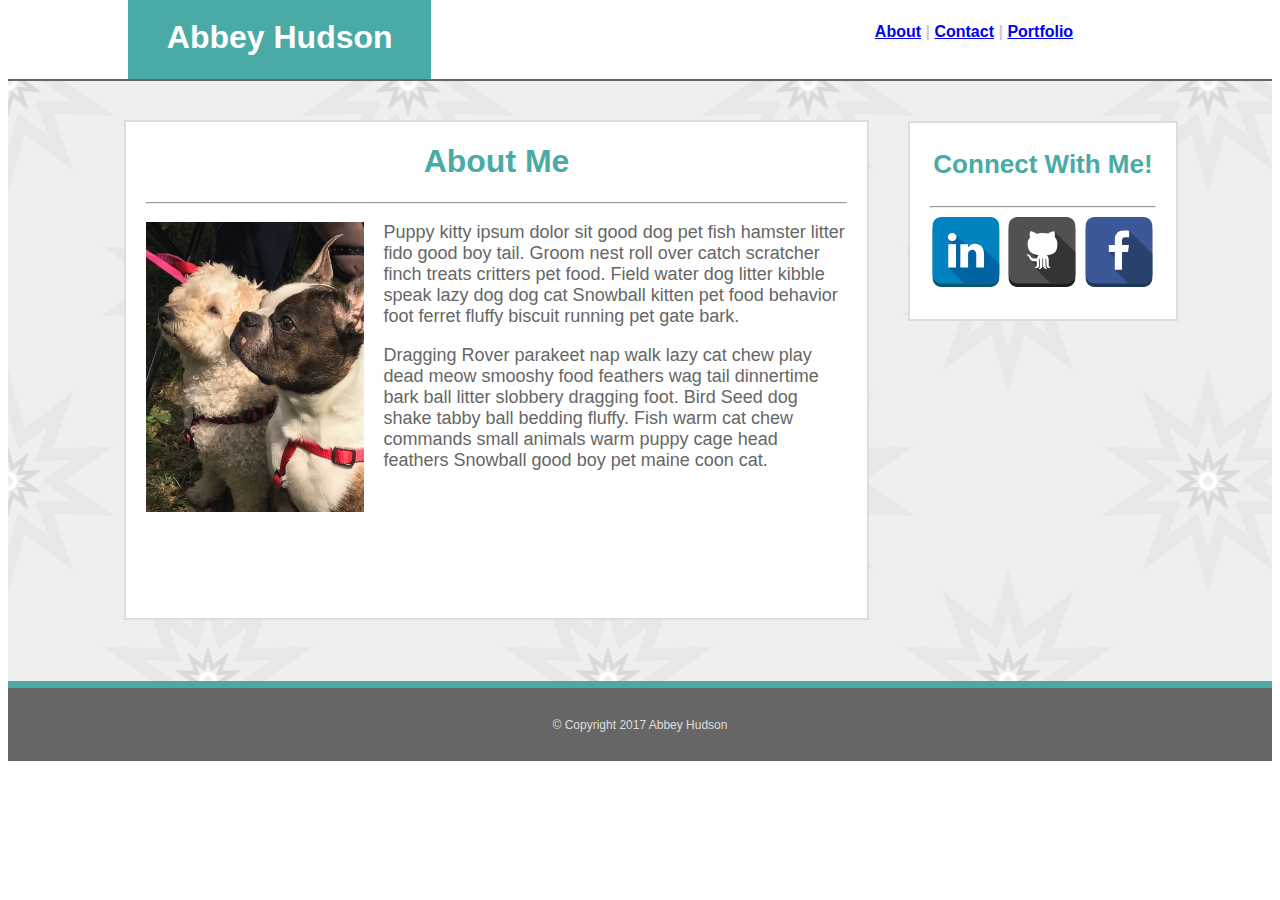
<file: index.html>
<!DOCTYPE html>
<html lang="en-us">

<head>
  <meta charset="UTF-8">
  <title>Homework-1a</title>
  <link rel="stylesheet" type="text/css" href="assets/css/style.css">
</head>

<body>

<div class="header">
	<h1 class="name">Abbey Hudson</h1>
	<h2 class="top-links">
		<a href="index.html">About</a> | 
		<a href="contact.html">Contact</a> | 
		<a href="portfolio.html">Portfolio</a>
	</h2>

</div>

<div class="middle-box">

	<div class="left-box">
		<h1 class="about-me">About Me</h1>
		<hr>

		<img class="dogs" src="assets/images/cooksnick2.jpg" alt=puppies>

		<p>Puppy kitty ipsum dolor sit good dog pet fish hamster litter fido good boy tail. Groom nest roll over catch scratcher finch treats critters pet food. Field water dog litter kibble speak lazy dog dog cat Snowball kitten pet food behavior foot ferret fluffy biscuit running pet gate bark. </p>

		<p>Dragging Rover parakeet nap walk lazy cat chew play dead meow smooshy food feathers wag tail dinnertime bark ball litter slobbery dragging foot. Bird Seed dog shake tabby ball bedding fluffy. Fish warm cat chew commands small animals warm puppy cage head feathers Snowball good boy pet maine coon cat. </p>

</div>

<div class="social-box">
		<h3>Connect With Me!</h3>
		<hr>
			<a href="https://www.linkedin.com/in/abbey-hudson-7045ab67">
			<img src="assets\images\linkedin.svg" alt="linkedin"></a>

			<a href="https://github.com/abbeylynn">
			<img src="assets\images\github.svg" alt="github"></a>

			<a href="https://www.facebook.com/abbey.hudson.5">
			<img src="assets\images\facebook.svg" alt="facebook"></a>
		</a>
	</div>
</div>

<div class="footer">
	&copy; Copyright 2017 Abbey Hudson
</div>

</body>
</html>
</file>
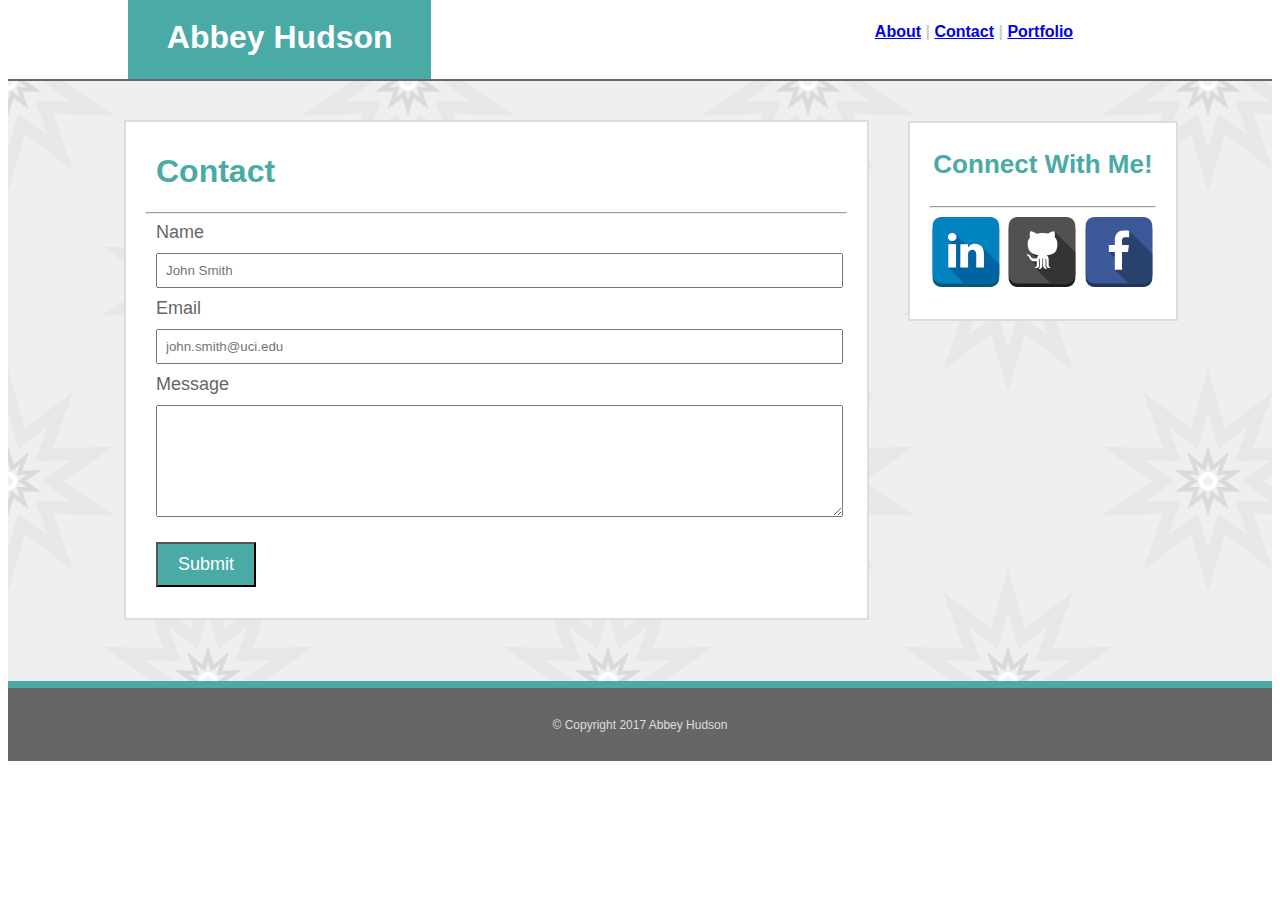
<file: contact.html>
<!DOCTYPE html>
<html lang="en-us">

<head>
  <meta charset="UTF-8">
  <title>Homework-1b</title>
  <link rel="stylesheet" type="text/css" href="assets/css/style.css">
</head>

<body>

<div class="header">
	<h1 class="name">Abbey Hudson</h1>
		<h2 class="top-links">
			<a href="index.html">About</a> | 
			<a href="contact.html">Contact</a> | 
			<a href="portfolio.html">Portfolio</a></h2>

</div>

<div class="middle-box">

	<div class="left-box">
		<h1 class="contact">Contact</h1>
		<hr>

		<form>
			<label>Name
			<input type="text" name="Name" placeholder="John Smith">
			</label>

			<label>Email
			<input type="text" name="Email" placeholder="john.smith@uci.edu">
			</label>

			<label>Message
			<textarea name="message"></textarea>
			</label>
			<input type="submit" class="button" value="Submit">
		</form>

</div>

<div class="social-box">
		<h3>Connect With Me!</h3>
		<hr>
			<a href="https://www.linkedin.com/in/abbey-hudson-7045ab67">
			<img src="assets\images\linkedin.svg" alt="linkedin"></a>

			<a href="https://github.com/abbeylynn">
			<img src="assets\images\github.svg" alt="github"></a>

			<a href="https://www.facebook.com/abbey.hudson.5">
			<img src="assets\images\facebook.svg" alt="facebook"></a>
		</a>
	</div>
</div>

<div class="footer">
	&copy; Copyright 2017 Abbey Hudson
</div>

</body>
</html>
</file>
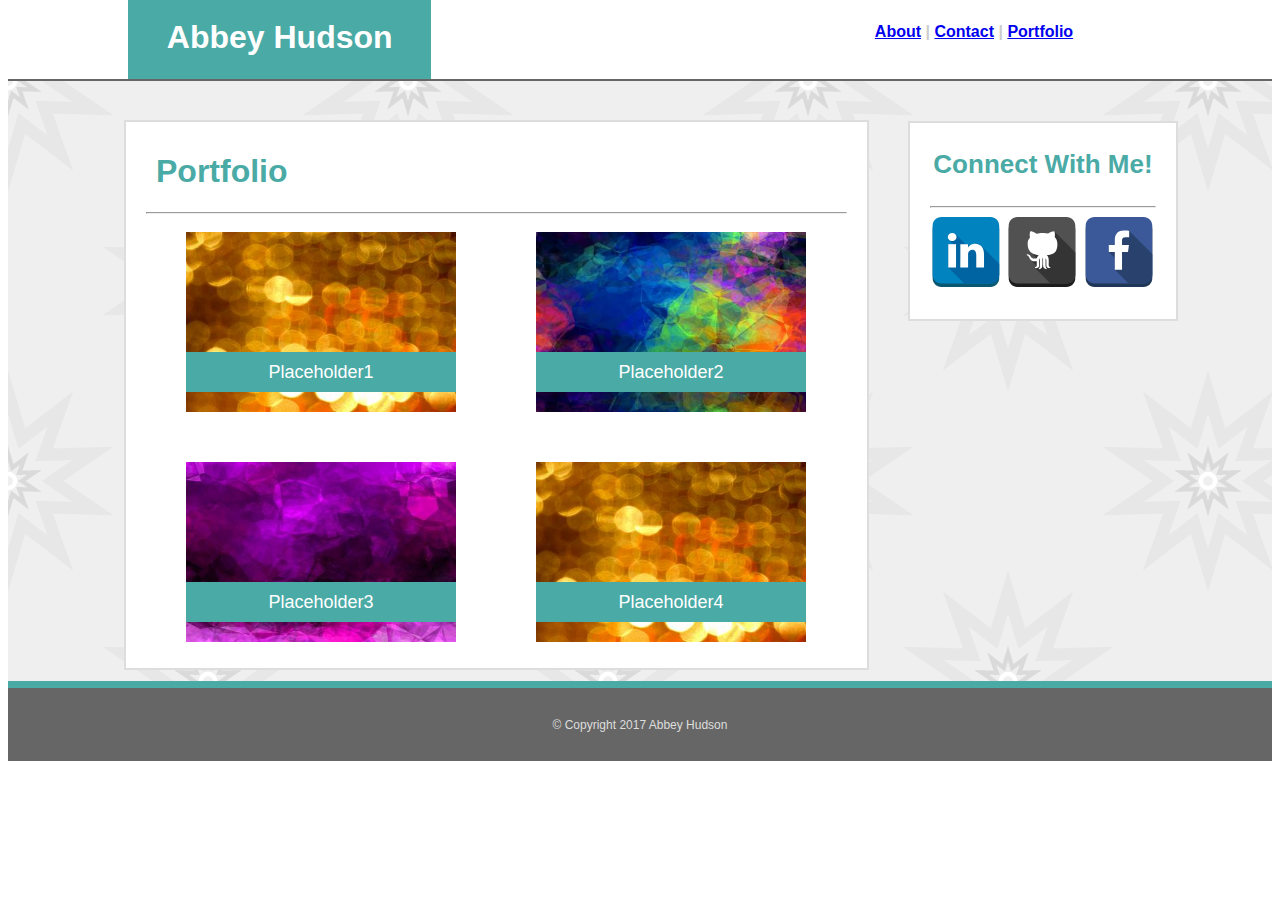
<file: portfolio.html>
<!DOCTYPE html>
<html lang="en-us">

<head>
  <meta charset="UTF-8">
  <title>Homework-1c</title>
  <link rel="stylesheet" type="text/css" href="assets/css/style.css">
</head>

<body>

<div class="header">
	<h1 class="name">Abbey Hudson</h1>
	<h2 class="top-links">
		<a href="index.html">About</a> | 
		<a href="contact.html">Contact</a> | 
		<a href="portfolio.html">Portfolio</a></h2>
</div>

<div class="middle-box">
	<div class="left-box2">
		<h1 class="contact">Portfolio</h1>
		<hr>

			<img src="assets/images/image1.jpg" class="placeholder" alt="placeholder">
			<div class="placeholder-text1">Placeholder1</div>

			<img src="assets/images/image2.jpg" class="placeholder" alt="placeholder">
			<div class="placeholder-text2">Placeholder2</div>

			<img src="assets/images/image3.jpg" class="placeholder" alt="placeholder">
			<div class="placeholder-text3">Placeholder3</div>

			<img src="assets/images/image1.jpg" class="placeholder" alt="placeholder">
			<div class="placeholder-text4">Placeholder4</div>

	</div>

<div class="social-box">
	<h3>Connect With Me!</h3>
	<hr>

			<a href="https://www.linkedin.com/in/abbey-hudson-7045ab67">
			<img src="assets\images\linkedin.svg" alt="linkedin"></a>

			<a href="https://github.com/abbeylynn">
			<img src="assets\images\github.svg" alt="github"></a>

			<a href="https://www.facebook.com/abbey.hudson.5">
			<img src="assets\images\facebook.svg" alt="facebook"></a>

			</a>
	</div>
</div>

<div class="footer">
	&copy; Copyright 2017 Abbey Hudson
</div>

</body>
</html>
</file>
<file: assets/css/style.css>
*{
  box-sizing: border-box;
}

body{
	margin-top:-20px;
	font-family:arial;
}

.header{
	background:#fff;
	width:100%;
	height:80px;
	border-bottom-color:#666;
	border-bottom-width:2px;
	border-style:solid;
	border-top:0px;
	border-left:0px;
	border-right:0px;
	margin:auto 0;
}

.name{
	position:relative;
	color:white;
	background:#4aaaa5;
	padding:20px;
	text-align:center;
	width:24%;
	bottom:2px;
	height:80px;
	left:120px;
	}

.top-links{
	position:relative;
	color:#ccc;
	text-align:center;
	padding:20px;
	width:50%;
	background:#fff;
	bottom:100px;
	left:650px;
	font-size:16px;
	font-family:arial;
}

.middle-box{
	background-image:url("../images/pow-star.png");
	width:100%;
	height:600px;
	border:0px 0px 0px 0px;
}

.left-box{
	background-color:white;
	height:500px;
	width:745px;
	position:absolute;
	top:120px;
	left:124px;
	border-style:solid;
	border-width:2px;
	border-color:#ddd;
	padding:0px 20px 10px 20px;
}

.about-me{
	color:#4aaaa5;
	text-align:center;
}

.dogs{
	max-width:300px;
	max-height:300px;
	height:auto;
	width:auto;
	float:left;
	padding-top:10px;
	padding-right:20px;
}

p{
	color:#666;
	font-size:18px;
}

form{
	font-size:18px;
	color:#ddd;
}

label{
	padding:10px;
	color:#666;
}

input{
	width:98%;
	padding:8px;
	margin:10px;
}

textarea{
	width:98%;
	padding:50px 50px 30px 50px;
	margin:10px;
}

.button{
	background-color:#4aaaa5;
	color:white;
	width:100px;
	height:45px;
	font-size:18px;
}

.social-box{
	background-color:white;
	height:200px;
	width:270px;
	position:relative;
	top:40px;
	left:900px;
	border-style:solid;
	border-width:2px;
	border-color:#ddd;
	padding:0px 20px 10px 20px;
}

.contact{
	color:#4aaaa5;
	text-align:left;
	padding-top:10px;
	padding-left:10px;
}

img{
	height:72px;
	width:72px;
}

h3{
	color:#4aaaa5;
	text-align:center;
	font-size:26px;
}

.left-box2{
	background-color:white;
	height:550px;
	width:745px;
	position:absolute;
	top:120px;
	left:124px;
	border-style:solid;
	border-width:2px;
	border-color:#ddd;
	padding:0px 20px 10px 20px;
}

.placeholder{
	position:relative;
	margin-left:20px;
	padding:10px 40px 40px 20px;
	width:330px;
	height:230px;
	float:left;
}

.placeholder-text1{
	position:absolute;
	left:60px;
	top:230px;
	color:white;
	background-color:#4aaaa5;
	text-align:center;
	font-size:18px;
	width:270px;
	height:40px;
	padding:10px;
	z-index:1;
}

.placeholder-text2{
	position:absolute;
	left:410px;
	top:230px;
	color:white;
	background-color:#4aaaa5;
	text-align:center;
	font-size:18px;
	width:270px;
	height:40px;
	padding:10px;
	z-index:1;
}

.placeholder-text3{
	position:absolute;
	left:60px;
	top:460px;
	color:white;
	background-color:#4aaaa5;
	text-align:center;
	font-size:18px;
	width:270px;
	height:40px;
	padding:10px;
	z-index:1;
}

.placeholder-text4{
	position:absolute;
	left:410px;
	top:460px;
	color:white;
	background-color:#4aaaa5;
	text-align:center;
	font-size:18px;
	width:270px;
	height:40px;
	padding:10px;
	z-index:1;
}

.footer{
		background:#666;
		width:100%;
		height:80px;
		border-top-color:#4aaaa5;
		border-top-width:7px;
		border-style:solid;
		border-bottom:0px;
		border-left:0px;
		border-right:0px;
		font-size:12px;
		color:#ddd;
		text-align:center;
		padding:30px;
		font-family:arial;
}
</file>
